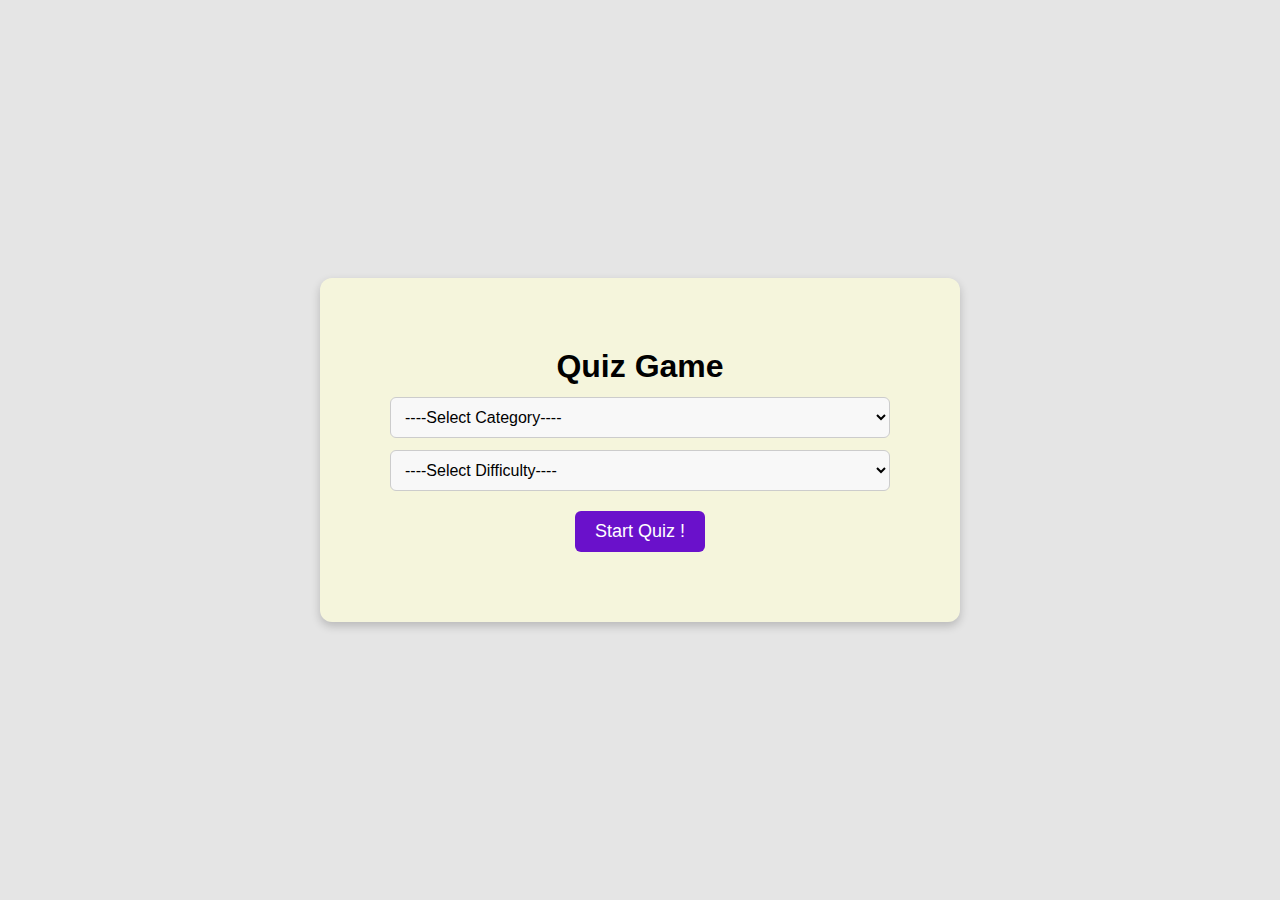
<file: Quiz_Application_3.0/index.html>
<!DOCTYPE html>
<html lang="en">
  <head>
    <meta charset="UTF-8" />
    <meta name="viewport" content="width=device-width, initial-scale=1.0" />
    <link rel="stylesheet" href="styles.css" />
    <title>Quiz Game</title>
  </head>
  <body>
    <header class="header">
      <div class="top-bar" id="header1">
        <!-- <div id="timerDisplay">Time left: 15s</div> -->
        <div class="title">Quiz Game</div>
        <div class="score" id="scoreelement">Score : 0</div>
      </div>
    </header>
    <!-- selection page -->
    <div class="content selection-page" id="quizSelection">
      <div>
        <h1 id="title">Quiz Game</h1>
      </div>
      <div class="category_option">
        <select name="" id="category_dropdown">
          <option value="">----Select Category----</option>
        </select>
      </div>
      <div class="difficulty_option">
        <select name="" id="difficulty_dropdown">
          <option value="">----Select Difficulty----</option>
          <option value="easy">Easy</option>
          <option value="medium">Medium</option>
          <option value="hard">Hard</option>
        </select>
      </div>
      <div class="start_quiz_option">
        <button id="startquiz">Start Quiz !</button>
      </div>
    </div>
    <div class="custom-alert" id="customAlert">
      <p id="alertmsg"></p>
    </div>

    <!------------------------------------ quiz page --------------------------------------------------->
    <div class="quizpage" id="quizpage">
      
      <div class="question-box">
        <div class="head">
          <div class="div" id="type"></div>
          <div id="timerDisplay">Time left:15s</div>
        </div>
        <div class="shimmer-container" id="shimmer">
          <div class="shimmer"></div>
        </div>
        <div id="question"></div>
        <a href="index.html">
          <button id="playagain">Play Again</button>
        </a>

        <ul id="options"></ul>
        <div class="bottom">
          <div id="show_answer"></div>
        </div>
        
      </div>
      <footer>
        <a href="index.html">
          <button>Quit</button>
        </a>
        
          <button id="nextBtn">Next</button>
      </footer>
    </div>

    <script src="script.js"></script>
  </body>
</html>
</file>
<file: Quiz_Application_3.0/styles.css>
* {
    margin: 0;
    padding: 0;
    box-sizing: border-box;
    font-family: 'Arial', sans-serif;
}

body {
    background: rgba(223, 222, 222, 0.8);
    display: flex;
    justify-content: center;
    align-items: center;
    height: 100vh;
}
.content {
    background: beige;
    padding: 70px;
    border-radius: 12px;
    box-shadow: 0 4px 10px rgba(0, 0, 0, 0.2);
    text-align: center;
    width: 50%;
}
.quizpage{
    display: none;
    margin-top: 50px;
    width: 100%;
    align-items: center;
    flex-direction: column;
}
.bottom{
    width: 100%;
    line-height: 1rem;
    height: 10px;
    display: flex;
    flex-direction: row;
    justify-content: center;
}

#quiz_title {
    font-size: 26px;
    font-weight: bold;
    color: #333;
    margin-bottom: 50px;
}

.category_option, .difficulty_option {
    margin: 12px 0;
}

select {
    width: 100%;
    padding: 10px;
    border-radius: 6px;
    border: 1px solid #ccc;
    font-size: 16px;
    outline: none;
    background: #f8f8f8;
    cursor: pointer;
}
.option{
    color: rgb(22, 22, 22);
}

.start_quiz_option {
    margin-top: 20px;
}

button {
    background: #6a11cb;
    color: white;
    font-size: 18px;
    border: none;
    padding: 10px 20px;
    cursor: pointer;
    border-radius: 6px;
    transition: 0.3s;
}

button:hover {
    background: #2575fc;
    transform: scale(1.05);
}


/* --------------------------------------------------- */

.question-box{
    width: 65%;
    padding: 10px;
    min-height:340px;
    box-shadow: -1px -5px 20px 0px;
    border: solid 2px rgb(202, 201, 201);
    border-radius: 10px 10px 0px 0px;
    background-color: rgb(248, 248, 248);
    display: flex;
    gap:10px;
    flex-direction: column;
    align-items: center;
    margin-top: 2%;
    padding: 10px;
    text-align: center;
    border-bottom: none;

 }
 #question{
     padding: 15px;
     display: flex;
     font-size: 22px;
     text-align: left;
 }
 .question-text{
    margin-left:5px ;
 }
 ul{
     list-style-type: none;
     padding: 0;
     width: 100%;
     margin: 0;
     display: flex;
     flex-direction: column;
     justify-content: center;
     align-items: center;
     button{
     background-color: rgb(231, 236, 238);
     margin-bottom: 5px;
     width: 80%;
     height: 50px;
     border-radius: 10px;
     border:3px solid rgb(226, 226, 226);
     font-size: 15px ;
     transition: scale 0.1s ease-in-out;
 }
 button:not(:disabled):hover {
     
     background-color: rgb(84, 146, 228);
     scale: 1.02;
     }
 }
 
 #nextBtn{
    color: white;
     }
 #nextBtn:hover{
     background-color: rgb(40, 101, 180);
     color:rgb(247, 247, 247);
 }
 footer{
     display : flex;
     width: 65%;
     border-radius:   0px 0px 10px 10px;
     border-top: none;
     justify-content: center; /* Center the buttons horizontally */
     gap: 20em; /* Set the gap between buttons, relative to font size or container */
     padding: 3px 10px;
     border: solid 2px rgb(202, 201, 201);
     box-shadow: 0px 10px 10px 1px rgba(0,0,0,0.3);
     background-color: rgb(6, 43, 52);
     button{
         font-family:Arial, Helvetica, sans-serif;
         background: linear-gradient(135deg, #6a11cb, #2575fc);
         color: white;
         font-size: 15px;
         border: none;
         cursor: pointer;
         padding: 10px 20px;
         border-radius: 10px;
     }
     button:hover{
        background: linear-gradient(135deg, #521bdb, #1e60e0);
        color: white;
     }
 }
 .head{
    width: 100%;
    padding: 5px;
    display: flex;
    justify-content: space-between;
    background-color: transparent;
    border-bottom: solid rgba(170, 168, 168, 0.562);
 }
 /* Style for the top bar */
 .top-bar {
     display: none; 
     width: 100%;
     height: 55px;
     overflow: hidden;
     justify-content: space-between; 
     align-items: center; 
     padding: 5px 20px; 
     box-sizing: border-box;
     background-color: rgb(6, 43, 52); 
     color: rgb(255, 255, 255); 
     font-size: 1rem; 
     position: fixed; 
     top: 0;
     left: 0;
     z-index: 1000; 
     box-shadow: 1px 1px 2px  rgba(34, 34, 34, 0.5);
     .title{
         font-size: 1.5rem;
         font-weight: 800;
         margin: 0;
     }
 }
 .score{
     font-weight: bold;
 }
 button:disabled {
     opacity: 0.9;  
     color: rgb(39, 38, 38);    
     cursor: not-allowed; /* Shows "not allowed" cursor */
   }
   .div{
    font-weight: 600;
    margin-left: 10px;
   }
 
 #timerDisplay{
   background-color: rgb(247, 233, 216);
   text-align: center;
   margin-top: -5px;
   margin-bottom: 3px;
   margin-right: 15px;
   padding: 3px 5px;
   font-size: 17px;
   border-radius: 4px;
   border : 1px solid rgb(206, 200, 200);
   font-weight: bold;
 }
 
 /* shimmer------------------------------------ */
 .shimmer-container {
    display: none;
     width: 103%;
      min-height: 350px; 
     background: linear-gradient(45deg, #d6d1d1, rgb(255, 255, 255),rgb(210, 210, 233));
     position: relative;
     /* margin-top: 40px; */
     overflow: hidden;
     border-radius: 8px;
     border:1 #ebbebe 
       }
   
   /* Shimmer animation */
   .shimmer {
     width: 50%; 
     height: 400px;
     background: linear-gradient(
       90deg,
       rgba(221, 211, 211, 0) 0%,
       rgba(189, 179, 179, 0.8) 50%,
       rgba(128, 125, 125, 0) 100%
     );
     position: absolute;
     top: 0;
     left: -50%; 
     animation: shimmer 1.5s infinite; /* Animation duration */
   }
   
   /* Shimmer animation keyframes */
   @keyframes shimmer {
     0% {
       left: -50%; 
     }
     100% {
       left: 100%; 
     }
   }


   .custom-alert {
    display: none;
    position: fixed;
    top: 50%;
    left: 50%;
    transform: translate(-50%, -50%);
    background-color: #f16161;
    padding: 20px;
    width: 300px;
    box-shadow: 0 4px 8px rgba(0, 0, 0, 0.2);
    border-radius: 10px;
    text-align: center;
    z-index: 1000;
    animation: fadeIn 0.3s ease-in-out;
}

/* Fade-in animation */
@keyframes fadeIn {
    from { opacity: 0; transform: translate(-50%, -60%); }
    to { opacity: 1; transform: translate(-50%, -50%); }
}
</file>
